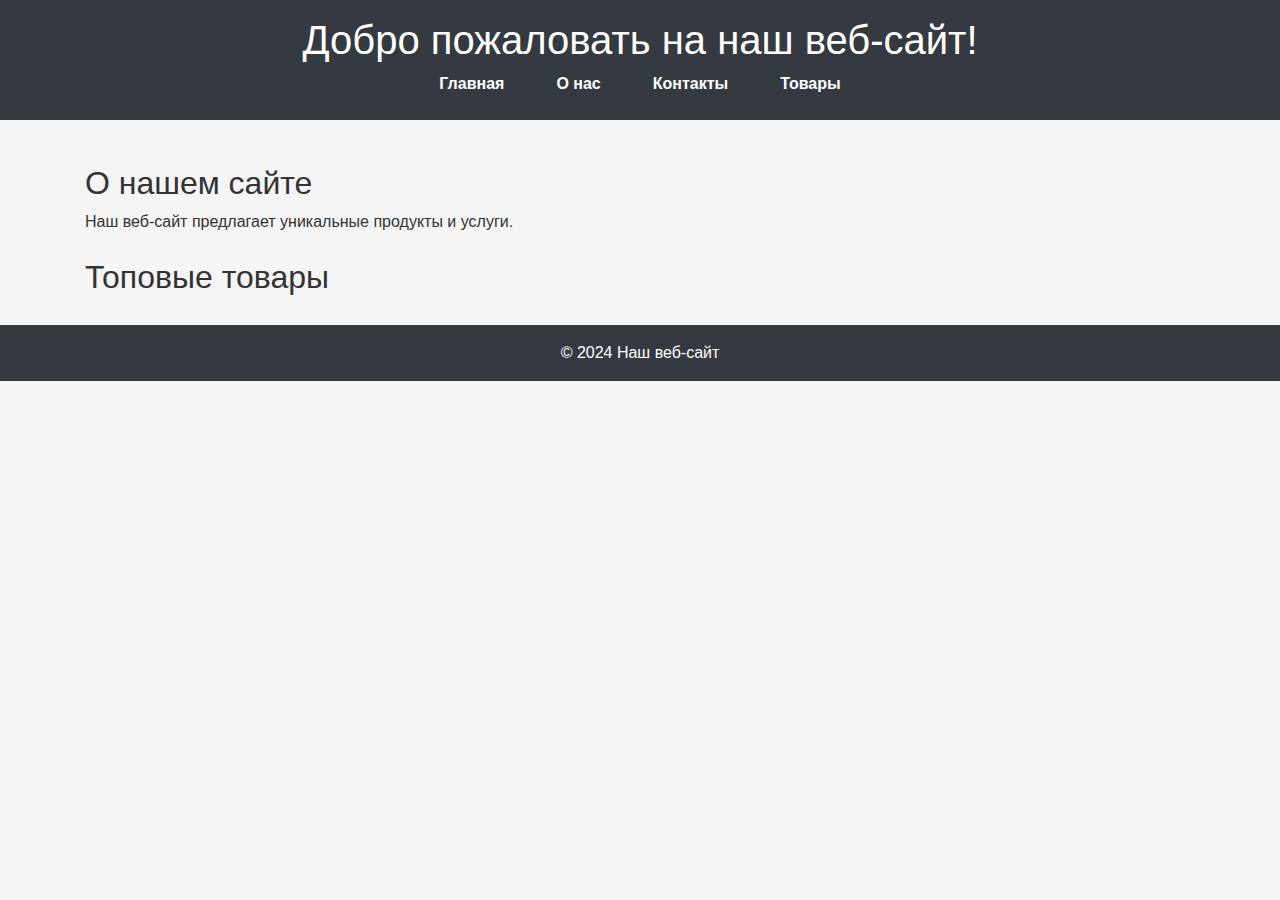
<file: index.html>
<!DOCTYPE html>
<html>
<head>
    <title>Главная страница</title>
    <link rel="stylesheet" href="https://stackpath.bootstrapcdn.com/bootstrap/4.3.1/css/bootstrap.min.css">
    <link rel="stylesheet" href="styles.css">
</head>
<body>
    <header class="bg-dark text-white text-center p-3">
        <h1>Добро пожаловать на наш веб-сайт!</h1>
        <nav>
            <ul class="nav justify-content-center">
                <li class="nav-item"><a class="nav-link text-white" href="index.html">Главная</a></li>
                <li class="nav-item"><a class="nav-link text-white" href="about.html">О нас</a></li>
                <li class="nav-item"><a class="nav-link text-white" href="contact.html">Контакты</a></li>
                <li class="nav-item"><a class="nav-link text-white" href="products.html">Товары</a></li>
            </ul>
        </nav>
    </header>

    <main class="container mt-4">
        <section class="mb-4">
            <h2>О нашем сайте</h2>
            <p>Наш веб-сайт предлагает уникальные продукты и услуги.</p>
        </section>

        <section>
            <h2>Топовые товары</h2>
            <div id="productList" class="d-flex flex-wrap">
            </div>
        </section>
    </main>

    <footer class="bg-dark text-white text-center p-3">
        <p>© 2024 Наш веб-сайт</p>
    </footer>

    <script src="https://code.jquery.com/jquery-3.3.1.slim.min.js"></script>
    <script src="https://cdnjs.cloudflare.com/ajax/libs/popper.js/1.14.7/umd/popper.min.js"></script>
    <script src="https://stackpath.bootstrapcdn.com/bootstrap/4.3.1/js/bootstrap.min.js"></script>
    <script src="scripts.js"></script>
</body>
</html>
</file>
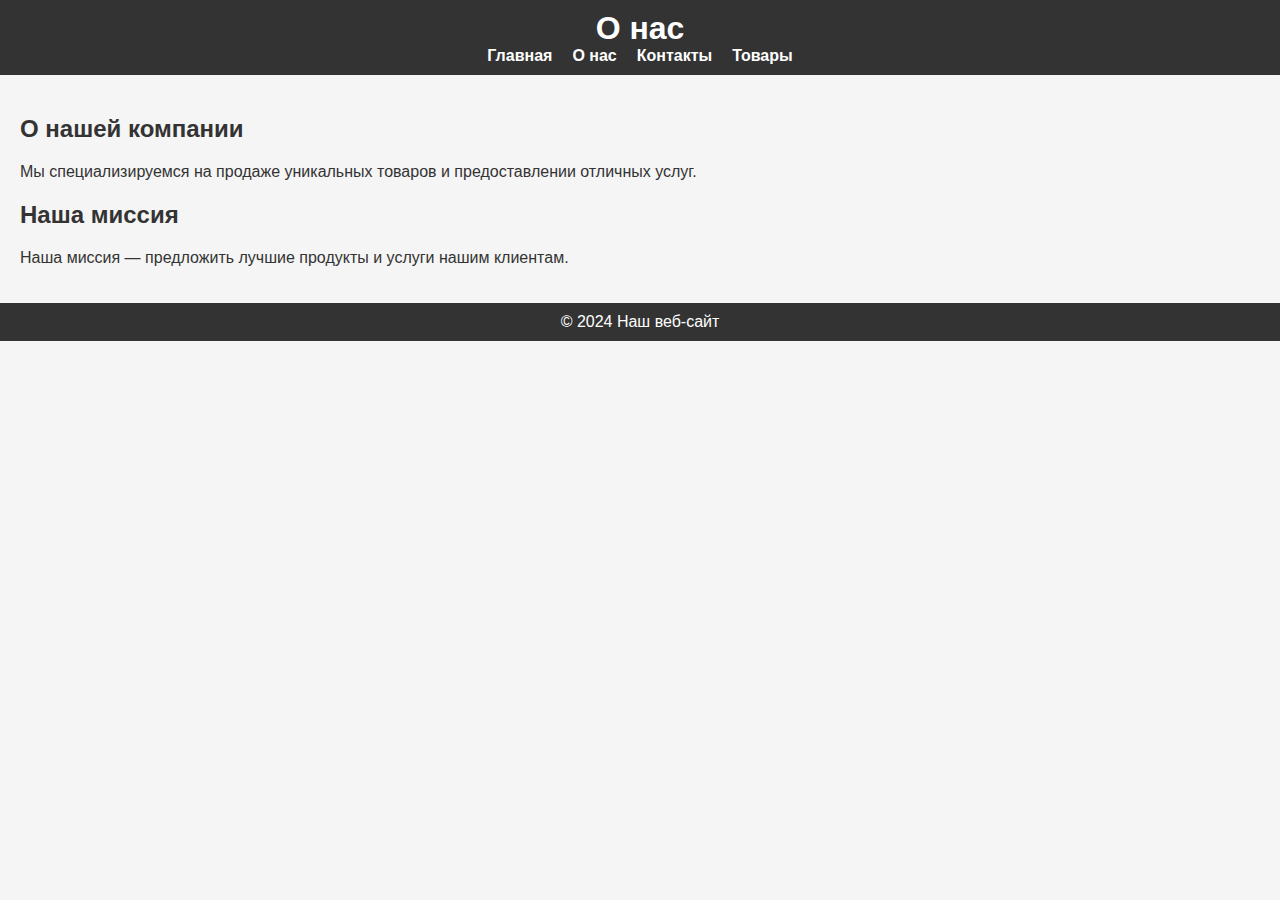
<file: about.html>
<!DOCTYPE html>
<html>
<head>
    <title>О нас</title>
    <link rel="stylesheet" href="styles.css">
</head>
<body>
    <header>
        <h1>О нас</h1>
        <nav>
            <ul>
                <li><a href="index.html">Главная</a></li>
                <li><a href="about.html">О нас</a></li>
                <li><a href="contact.html">Контакты</a></li>
                <li><a href="products.html">Товары</a></li>
            </ul>
        </nav>
    </header>

    <main>
        <section>
            <h2>О нашей компании</h2>
            <p>Мы специализируемся на продаже уникальных товаров и предоставлении отличных услуг.</p>
        </section>

        <section>
            <h2>Наша миссия</h2>
            <p>Наша миссия — предложить лучшие продукты и услуги нашим клиентам.</p>
        </section>
    </main>

    <footer>
        <p>© 2024 Наш веб-сайт</p>
    </footer>

    <script src="scripts.js"></script>
</body>
</html>
</file>
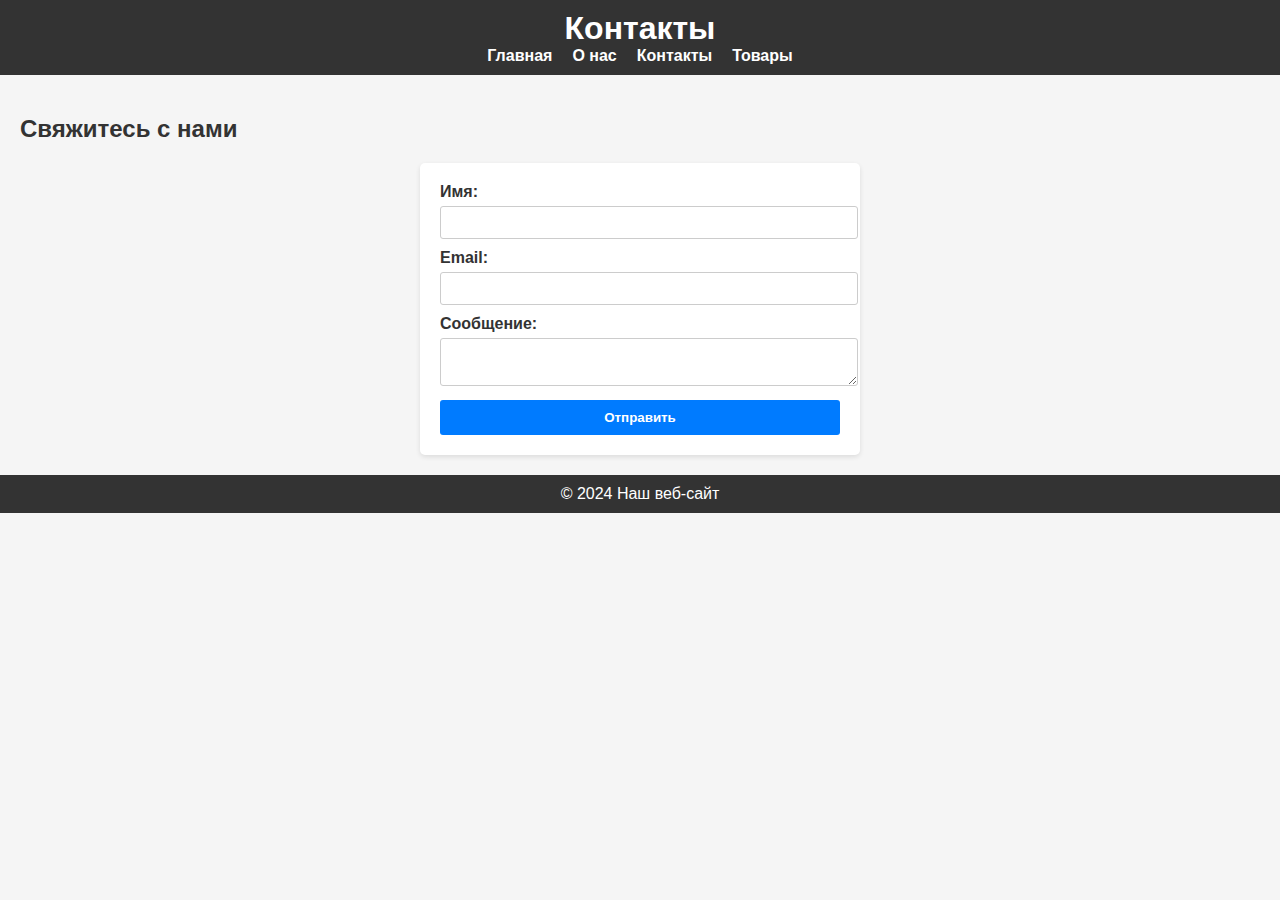
<file: contact.html>
<!DOCTYPE html>
<html>
<head>
    <title>Контакты</title>
    <link rel="stylesheet" href="styles.css">
</head>
<body>
    <header>
        <h1>Контакты</h1>
        <nav>
            <ul>
                <li><a href="index.html">Главная</a></li>
                <li><a href="about.html">О нас</a></li>
                <li><a href="contact.html">Контакты</a></li>
                <li><a href="products.html">Товары</a></li>
            </ul>
        </nav>
    </header>

    <main>
        <section>
            <h2>Свяжитесь с нами</h2>
            <form id="contactForm">
                <div>
                    <label for="name">Имя:</label>
                    <input type="text" id="name" name="name" required>
                </div>
                <div>
                    <label for="email">Email:</label>
                    <input type="email" id="email" name="email" required>
                </div>
                <div>
                    <label for="message">Сообщение:</label>
                    <textarea id="message" name="message" required></textarea>
                </div>
                <button type="submit">Отправить</button>
            </form>
        </section>
    </main>

    <footer>
        <p>© 2024 Наш веб-сайт</p>
    </footer>

    <script src="scripts.js"></script>
</body>
</html>
</file>
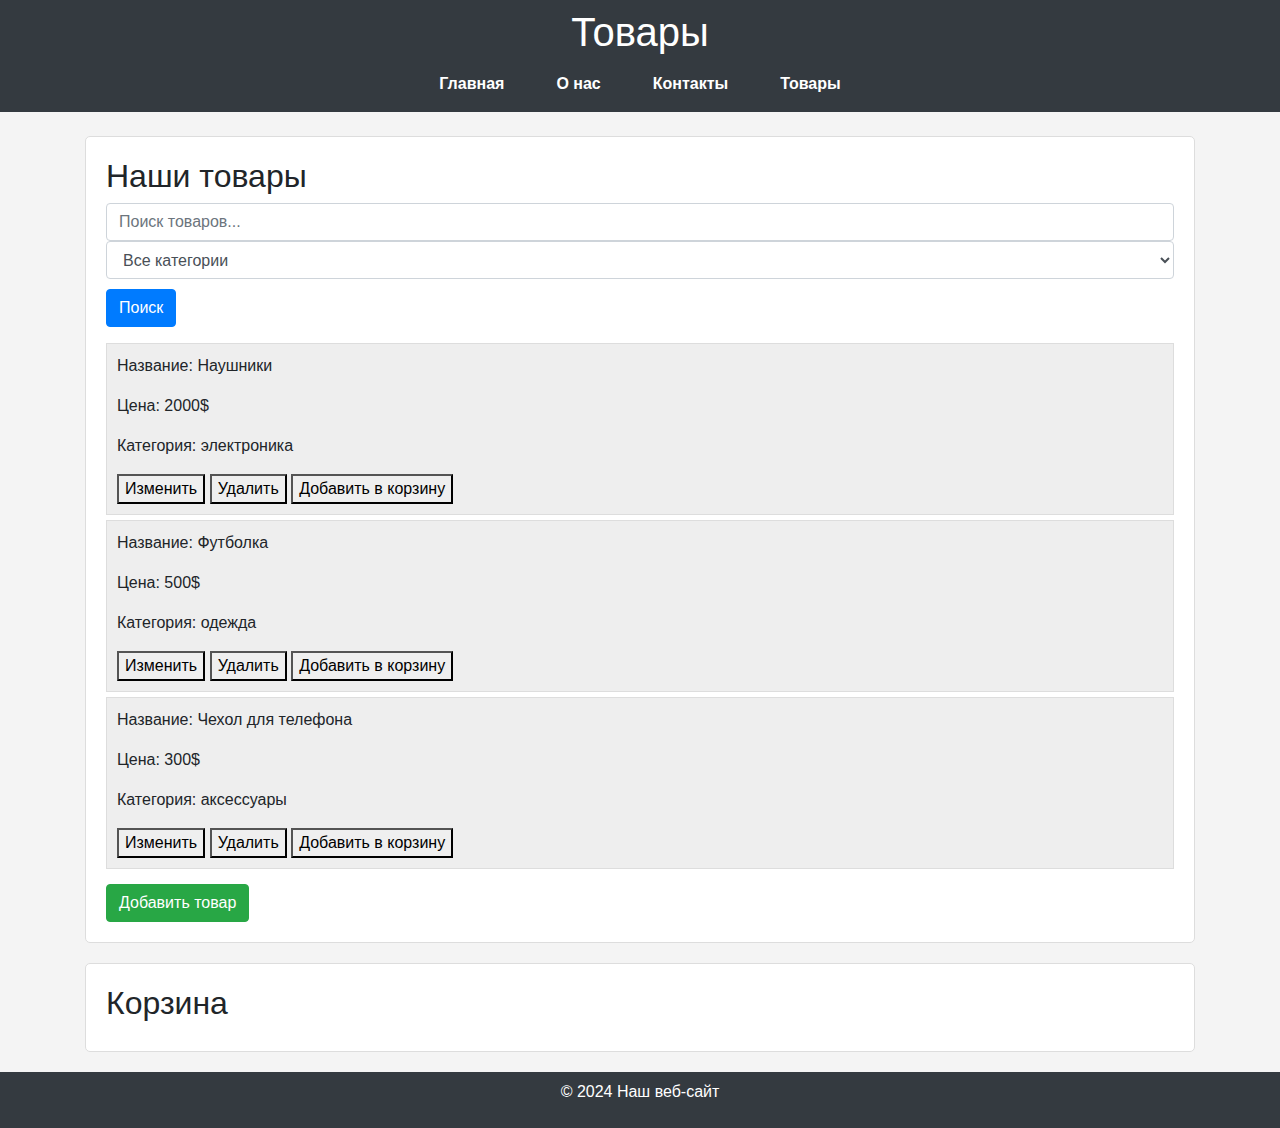
<file: products.html>
<!DOCTYPE html>
<html lang="ru">
<head>
    <meta charset="UTF-8">
    <title>Товары</title>
    <link rel="stylesheet" href="https://stackpath.bootstrapcdn.com/bootstrap/4.3.1/css/bootstrap.min.css">
    <style>
        body {
            font-family: Arial, sans-serif;
            background-color: #f4f4f4;
            margin: 0;
            padding: 0;
        }
        header, footer {
            background-color: #333;
            color: #fff;
            padding: 10px 0;
            text-align: center;
        }
        nav ul {
            list-style-type: none;
            margin: 0;
            padding: 0;
            display: flex;
            justify-content: center;
        }
        nav ul li {
            margin: 0 10px;
        }
        nav ul li a {
            color: #fff;
            text-decoration: none;
            font-weight: bold;
        }
        section {
            background: white;
            padding: 20px;
            margin-bottom: 20px;
            border: 1px solid #ddd;
            border-radius: 5px;
        }
        div#productList div, div#cart div {
            background: #eee;
            margin: 5px 0;
            padding: 10px;
            border: 1px solid #ddd;
        }
        .btn {
            margin-top: 10px;
        }
    </style>
</head>
<body>
    <header class="bg-dark text-white py-2">
        <h1>Товары</h1>
        <nav>
            <ul class="nav justify-content-center">
                <li class="nav-item"><a class="nav-link text-white" href="index.html">Главная</a></li>
                <li class="nav-item"><a class="nav-link text-white" href="about.html">О нас</a></li>
                <li class="nav-item"><a class="nav-link text-white" href="contact.html">Контакты</a></li>
                <li class="nav-item"><a class="nav-link text-white" href="products.html">Товары</a></li>
            </ul>
        </nav>
    </header>

    <main class="container mt-4">
        <section>
            <h2>Наши товары</h2>
            <input type="text" id="searchBox" class="form-control" placeholder="Поиск товаров...">
            <select id="filterCategory" class="form-control">
                <option value="">Все категории</option>
                <option value="электроника">Электроника</option>
                <option value="одежда">Одежда</option>
                <option value="аксессуары">Аксессуары</option>
            </select>
            <button onclick="searchProducts()" class="btn btn-primary">Поиск</button>
            <div id="productList" class="mt-3"></div>
            <button onclick="addProduct()" class="btn btn-success">Добавить товар</button>
        </section>
        <section>
            <h2>Корзина</h2>
            <div id="cart"></div>
        </section>
    </main>

    <footer class="bg-dark text-white py-2">
        <p>© 2024 Наш веб-сайт</p>
    </footer>

    <script>
        let products = JSON.parse(localStorage.getItem('products')) || [
            { id: 1, name: "Наушники", price: 2000, category: "электроника" },
            { id: 2, name: "Футболка", price: 500, category: "одежда" },
            { id: 3, name: "Чехол для телефона", price: 300, category: "аксессуары" }
        ];
        let cart = JSON.parse(localStorage.getItem('cart')) || [];

        function saveProducts() {
            localStorage.setItem('products', JSON.stringify(products));
        }

        function displayProducts(productsToDisplay) {
            const productList = document.getElementById('productList');
            productList.innerHTML = '';
            productsToDisplay.forEach(product => {
                const productElement = document.createElement('div');
                productElement.innerHTML = `
                    <p>Название: ${product.name}</p>
                    <p>Цена: ${product.price}$</p>
                    <p>Категория: ${product.category}</p>
                    <button onclick="editProduct(${product.id})">Изменить</button>
                    <button onclick="removeProduct(${product.id})">Удалить</button>
                    <button onclick="addToCart(${product.id})">Добавить в корзину</button>
                `;
                productList.appendChild(productElement);
            });
        }

        function addProduct() {
            const name = prompt("Введите название товара:");
            const price = parseFloat(prompt("Введите цену товара:"));
            const category = prompt("Введите категорию товара:");
            const newProduct = {
                id: products.length + 1,
                name: name,
                price: price,
                category: category
            };
            products.push(newProduct);
            saveProducts();
            displayProducts(products);
        }

        function editProduct(id) {
            const product = products.find(p => p.id === id);
            if (product) {
                product.name = prompt("Измените название товара:", product.name);
                product.price = parseFloat(prompt("Измените цену товара:", product.price));
                product.category = prompt("Измените категорию товара:", product.category);
                saveProducts();
                displayProducts(products);
            }
        }

        function removeProduct(id) {
            products = products.filter(p => p.id !== id);
            saveProducts();
            displayProducts(products);
        }

        function addToCart(productId) {
            const product = products.find(p => p.id === productId);
            cart.push({...product});
            localStorage.setItem('cart', JSON.stringify(cart));
            displayCart();
        }

        function displayCart() {
            const cartElement = document.getElementById('cart');
            cartElement.innerHTML = '';
            cart.forEach(product => {
                const productElement = document.createElement('div');
                productElement.innerHTML = `
                    <p>${product.name} - ${product.price}$</p>
                    <button onclick="removeFromCart(${product.id})">Удалить из корзины</button>
                `;
                cartElement.appendChild(productElement);
            });
        }

        function removeFromCart(productId) {
            const productIndex = cart.findIndex(p => p.id === productId);
            if (productIndex !== -1) {
                cart.splice(productIndex, 1);
                localStorage.setItem('cart', JSON.stringify(cart));
            }
            displayCart();
        }

        function searchProducts() {
            const searchText = document.getElementById('searchBox').value.toLowerCase();
            const categoryFilter = document.getElementById('filterCategory').value;
            const filteredProducts = products.filter(product => {
                return (product.name.toLowerCase().includes(searchText) || !searchText) &&
                       (product.category === categoryFilter || !categoryFilter);
            });
            displayProducts(filteredProducts);
        }

        displayProducts(products);
        displayCart();
    </script>
</body>
</html>
</file>
<file: styles.css>
body {
    margin: 0;
    padding: 0;
    font-family: Arial, sans-serif;
    background-color: #f5f5f5;
    color: #333;
}

header, footer {
    background-color: #333;
    color: #fff;
    text-align: center;
    padding: 10px 0;
}

header h1, footer p {
    margin: 0;
}

main {
    padding: 20px;
}

nav ul {
    list-style-type: none;
    padding: 0;
    margin: 0;
    display: flex;
    justify-content: center;
}

nav ul li {
    margin: 0 10px;
}

nav ul li a {
    color: #fff;
    text-decoration: none;
    font-weight: bold;
}

nav ul li a:hover {
    text-decoration: underline;
}

form {
    max-width: 400px;
    margin: 0 auto;
    padding: 20px;
    background-color: #fff;
    border-radius: 5px;
    box-shadow: 0 2px 5px rgba(0, 0, 0, 0.1);
}

form div {
    margin-bottom: 10px;
}

form label {
    display: block;
    margin-bottom: 5px;
    font-weight: bold;
}

form input, form textarea {
    width: 100%;
    padding: 8px;
    border: 1px solid #ccc;
    border-radius: 3px;
}

form button {
    width: 100%;
    padding: 10px;
    background-color: #007bff;
    color: #fff;
    border: none;
    border-radius: 3px;
    cursor: pointer;
    font-weight: bold;
}

form button:hover {
    background-color: #0056b3;
}

#productList {
    display: flex;
    flex-wrap: wrap;
    gap: 20px;
}

.product-item {
    background-color: #fff;
    padding: 15px;
    border: 1px solid #ccc;
    border-radius: 5px;
    width: calc(33.33% - 20px);
    box-shadow: 0 2px 5px rgba(0, 0, 0, 0.1);
}

.product-item img {
    max-width: 100%;
    border-bottom: 1px solid #ccc;
    padding-bottom: 10px;
    margin-bottom: 10px;
}

.product-item h3 {
    margin: 0;
    margin-bottom: 10px;
}

.product-item p {
    margin: 0;
    margin-bottom: 10px;
}

.product-item button {
    display: block;
    width: 100%;
    padding: 10px;
    background-color: #28a745;
    color: #fff;
    border: none;
    border-radius: 3px;
    cursor: pointer;
    font-weight: bold;
}

.product-item button:hover {
    background-color: #218838;
}
</file>
